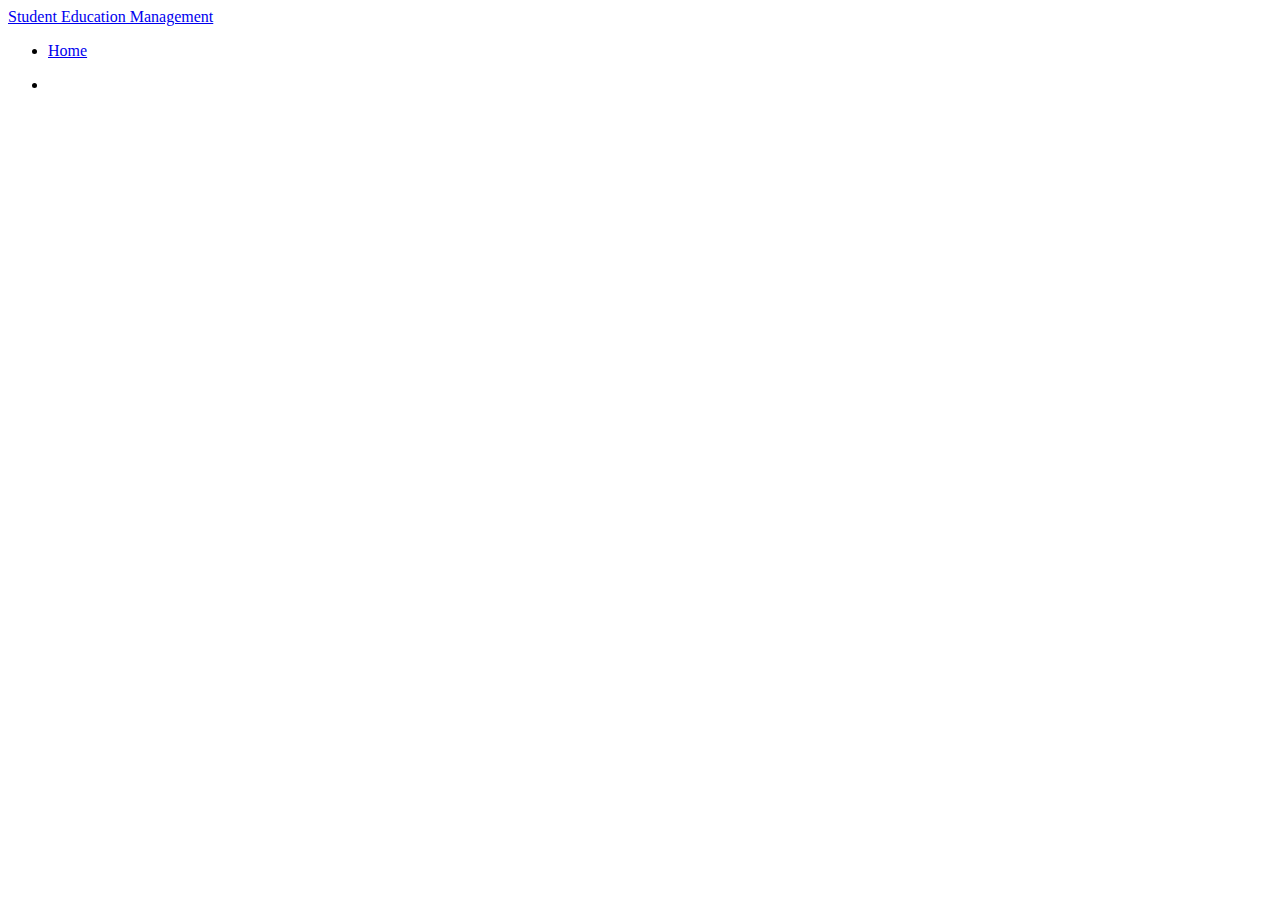
<file: client/index.html>
<head>
    <base href="/">
</head>
<body ng-app="student-management">
    <nav class="navbar navbar-inverse">
        <div class="container-fluid">
            <div class="navbar-header">
                <a class="navbar-brand" href="/">Student Education Management</a>
            </div>
            <div>
                <ul class="nav navbar-nav">
                    <li class="active"><a href="/">Home</a></li>
                </ul>
                <ul class="nav navbar-nav navbar-right">
                    <li>
                        <login-buttons></login-buttons>
                        &nbsp&nbsp&nbsp&nbsp&nbsp&nbsp&nbsp&nbsp&nbsp&nbsp&nbsp&nbsp&nbsp&nbsp&nbsp
                        &nbsp&nbsp&nbsp&nbsp&nbsp&nbsp&nbsp&nbsp&nbsp&nbsp&nbsp&nbsp&nbsp&nbsp&nbsp
                        &nbsp&nbsp&nbsp&nbsp&nbsp&nbsp&nbsp&nbsp&nbsp&nbsp&nbsp&nbsp&nbsp&nbsp&nbsp
                    </li>
                </ul>
            </div>
        </div>
    </nav>
    <div class="h100">
        <div ui-view class="ma-main-container container-fluid h100"></div>
    </div>
</body>
</file>
